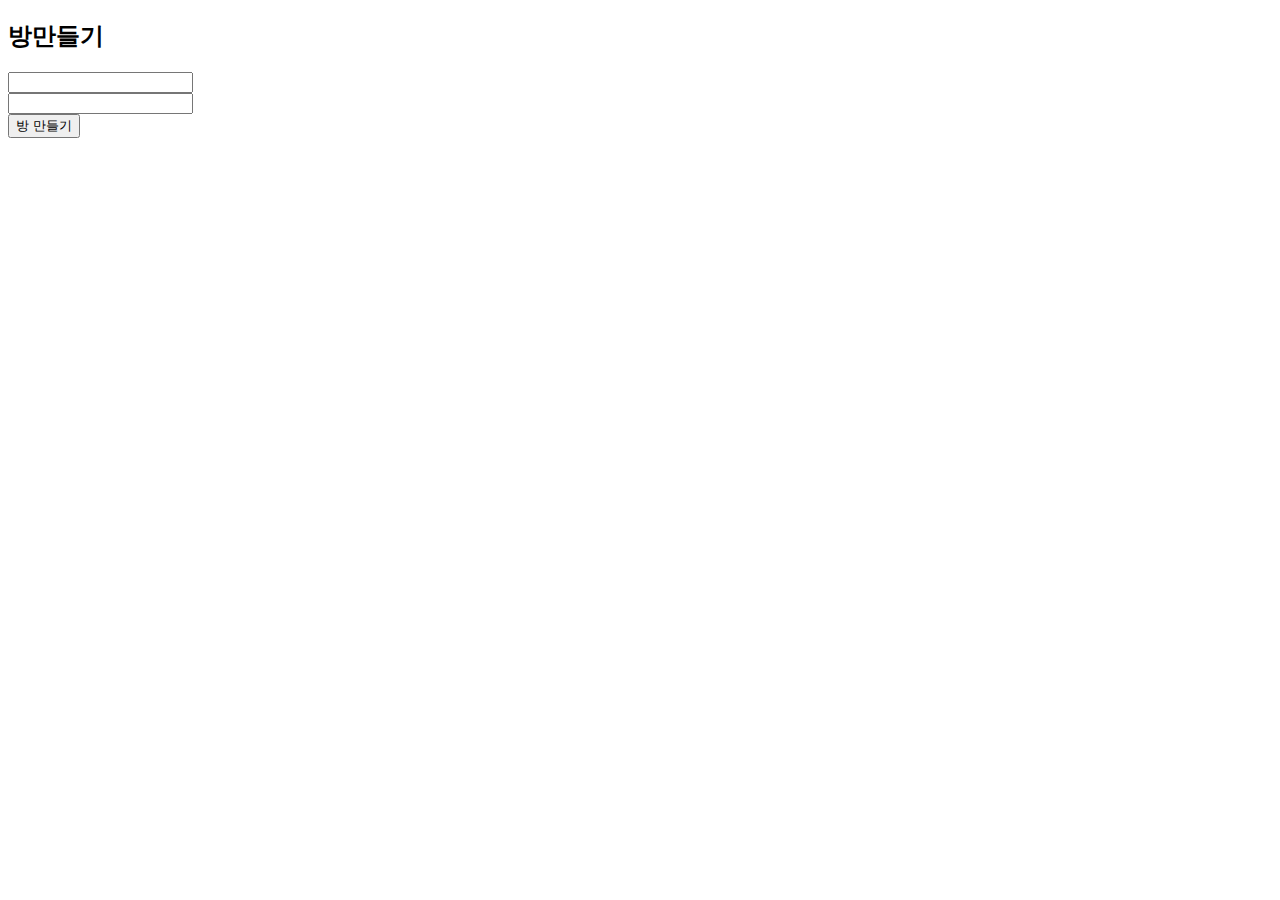
<file: src/main/resources/templates/create.html>
<!DOCTYPE html>
<html lang="en">
<head>
    <meta charset="UTF-8">
    <title>방만들기</title>
</head>
<body>
<form action="/api/v1/rooms" method="post">
    <h2>방만들기</h2>
    <div>
        <input type="text" name="roomName"/>
    </div>
    <div>
        <input type="text" name="total"/>
    </div>
    <button type ="submit">방 만들기</button>
</form>
</body>
</html>
</file>
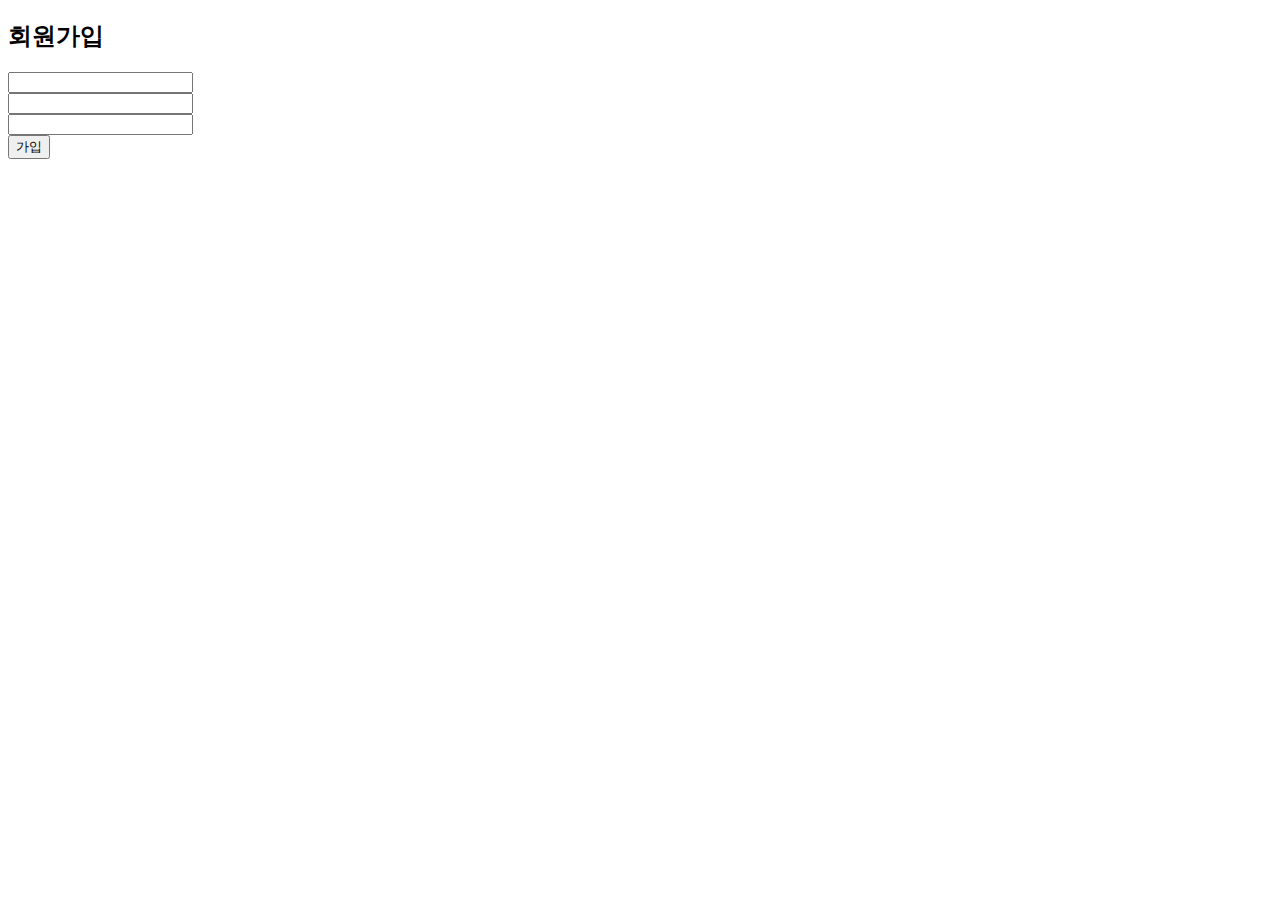
<file: src/main/resources/templates/join.html>
<!DOCTYPE html>
<html lang="en">
<head>
    <meta charset="UTF-8">
    <title>Title</title>
</head>
<body>
<form action="/members/join" method="post">
    <h2>회원가입</h2>
    <div>
        <input type="text" name="id"/>
    </div>
    <div>
        <input type="text" name="pw"/>
    </div>
    <div>
        <input type="text" name="nickname"/>
    </div>
    <button type ="submit">가입</button>
</form>
</body>
</html>
</file>
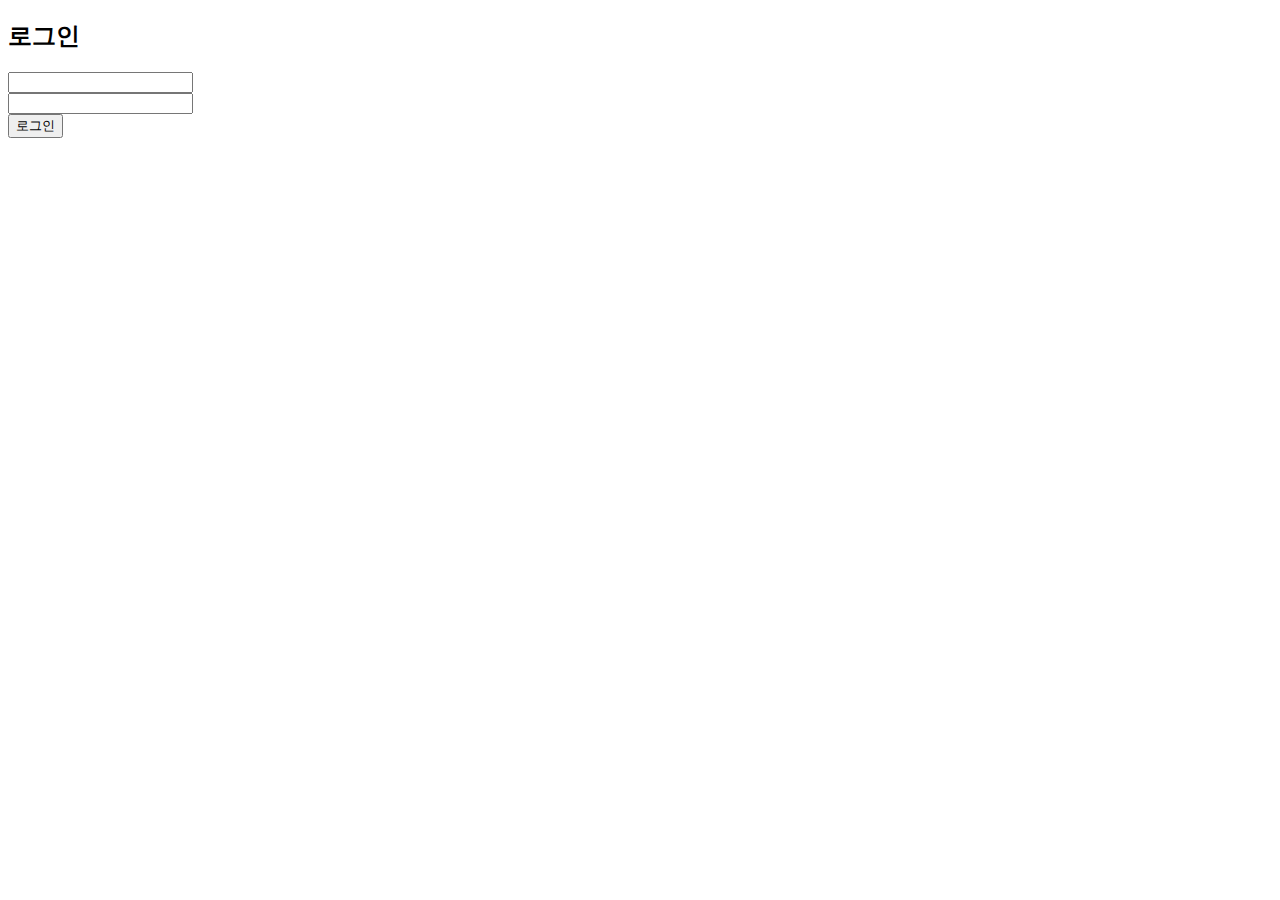
<file: src/main/resources/templates/login.html>
<!DOCTYPE html>
<html lang="en">
<head>
  <meta charset="UTF-8">
  <title>로그인</title>
</head>
<body>
<form action="/login" method="post">
  <h2>로그인</h2>
  <div>
    <input type="text" name="id"/>
  </div>
  <div>
    <input type="text" name="pw"/>
  </div>
  <button type ="submit">로그인</button>
</form>
</body>
</html>
</file>
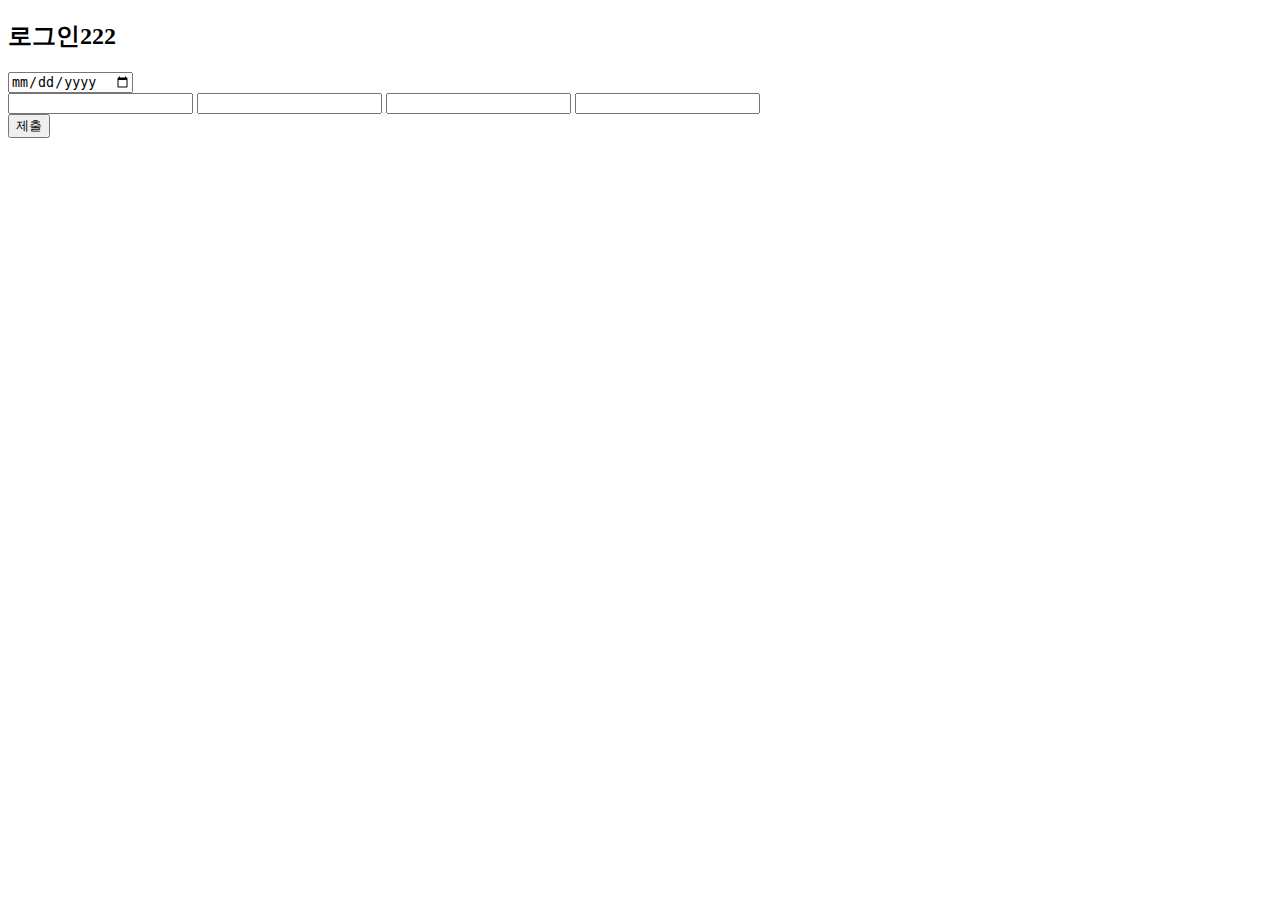
<file: src/main/resources/templates/scheduler.html>
<!DOCTYPE html>
<html lang="en">
<head>
  <meta charset="UTF-8">
  <title>스케줄러</title>
</head>
<body>
<form action="/api/v1/schedulers" method="post">
  <h2>로그인222</h2>
  <div>
    <input type="date" name="date"/>

  </div>
  <div>
    <input type="text" name="todos"/>
    <input type="text" name="todos"/>
    <input type="text" name="todos"/>
    <input type="text" name="todos"/>
  </div>
  <button type ="submit">제출</button>
</form>
</body>
</html>
</file>
